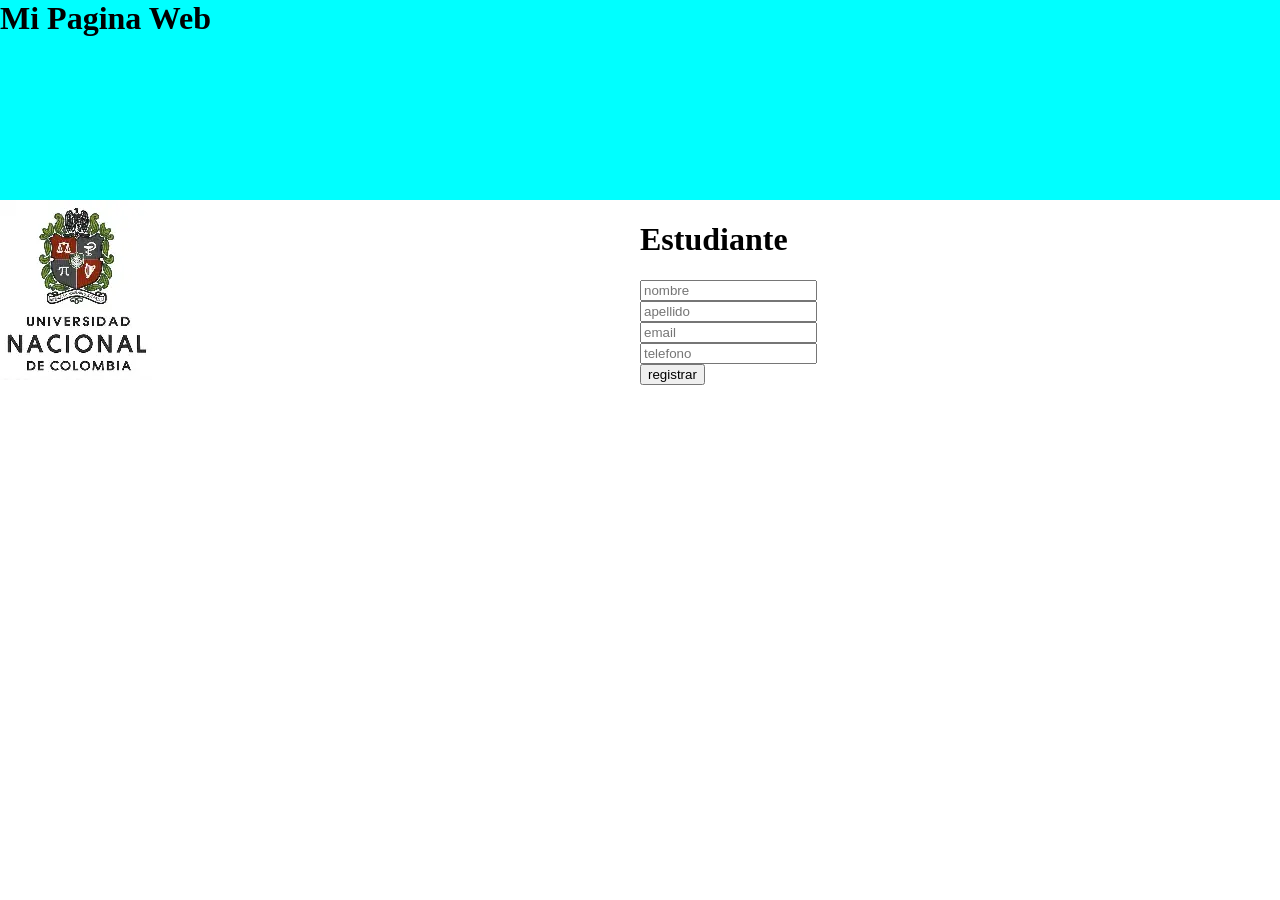
<file: index.html>
<!DOCTYPE html>
<html lang="en">

<head>
    <meta charset="UTF-8">
    <meta name="viewport" content="width=device-width, initial-scale=1.0">
    <link rel="stylesheet" href="./css/style.css">
    <title>Mi Pagina Web</title>
</head>

<body>
    <!---
    <div id="contenedor">
        <p>
            Lorem ipsum dolor sit amet consectetur adipisicing elit. Inventore necessitatibus dolor pariatur a nesciunt
            error molestiae fugiat autem harum, ut iusto culpa cum magni sapiente temporibus eos molestias sit sequi!
        </p>
    </div>
    ---->
    <div id="cabecera">
        <h1 id="titulo">Mi Pagina Web</h1>

    </div>
    <div id="padre">
        <div id="hijo1">
            <img src="./assets/OIP.webp" alt="logo unal">

        </div>
        <div id="hijo2">
            <h1>Estudiante</h1>
            <form>
                <input type="text" placeholder="nombre">
                <br>
                <input type="text" placeholder="apellido">
                <br>
                <input type="email" required placeholder="email">
                <br>
                <input type="number" placeholder="telefono">
                <br>
                <button> registrar</button>
            </form>

        </div>

    </div>



</body>

</html>
</file>
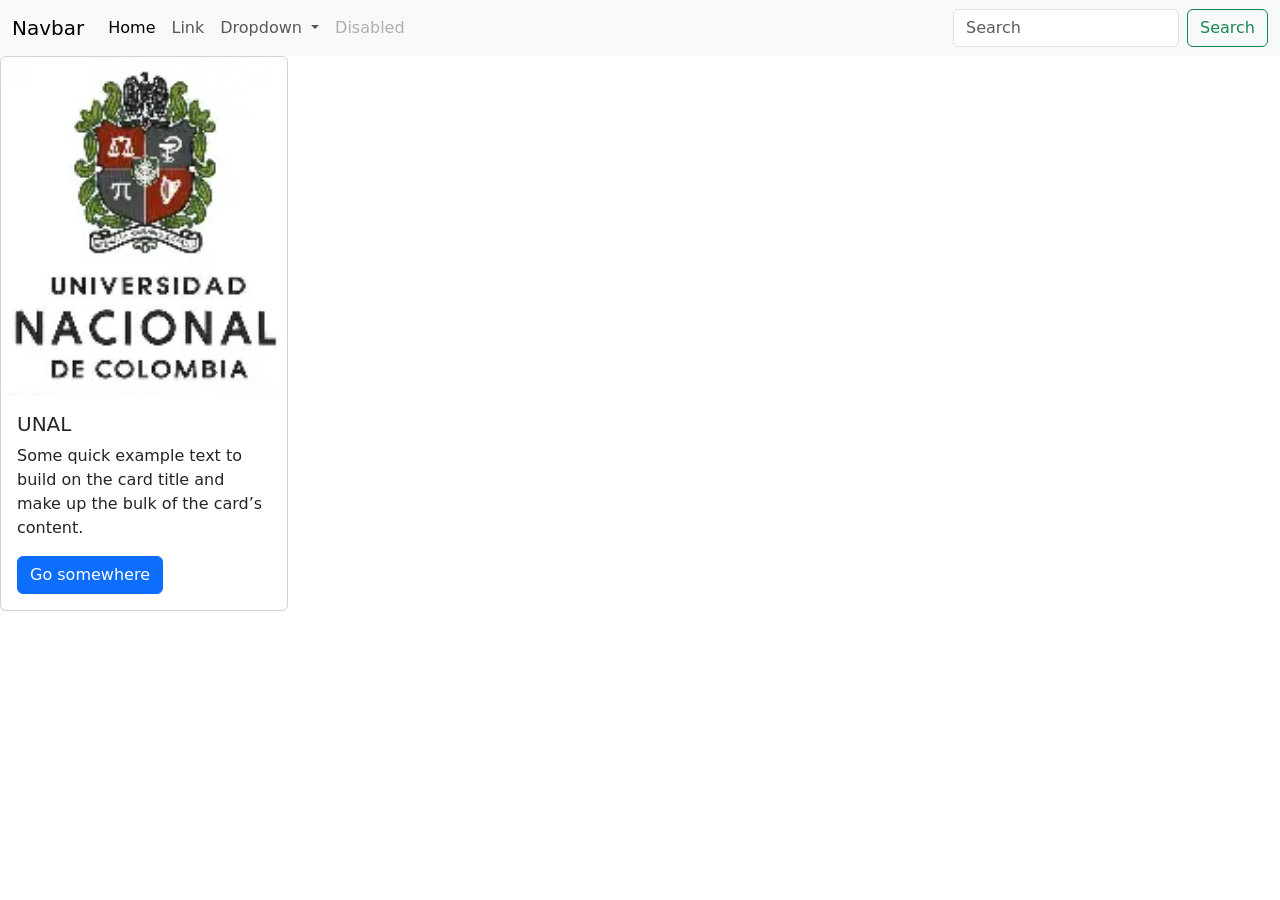
<file: html/bootstrap.html>
<!DOCTYPE html>
<html lang="en">

<head>
    <meta charset="UTF-8">
    <meta name="viewport" content="width=device-width, initial-scale=1.0">
    <link href="https://cdn.jsdelivr.net/npm/bootstrap@5.3.8/dist/css/bootstrap.min.css" rel="stylesheet"
        integrity="sha384-sRIl4kxILFvY47J16cr9ZwB07vP4J8+LH7qKQnuqkuIAvNWLzeN8tE5YBujZqJLB" crossorigin="anonymous">
    <script src="https://cdn.jsdelivr.net/npm/bootstrap@5.3.8/dist/js/bootstrap.bundle.min.js"
        integrity="sha384-FKyoEForCGlyvwx9Hj09JcYn3nv7wiPVlz7YYwJrWVcXK/BmnVDxM+D2scQbITxI"
        crossorigin="anonymous"></script>
    <title>bootstrap</title>
</head>

<body>
    <nav class="navbar navbar-expand-lg bg-body-tertiary">
  <div class="container-fluid">
    <a class="navbar-brand" href="#">Navbar</a>
    <button class="navbar-toggler" type="button" data-bs-toggle="collapse" data-bs-target="#navbarSupportedContent" aria-controls="navbarSupportedContent" aria-expanded="false" aria-label="Toggle navigation">
      <span class="navbar-toggler-icon"></span>
    </button>
    <div class="collapse navbar-collapse" id="navbarSupportedContent">
      <ul class="navbar-nav me-auto mb-2 mb-lg-0">
        <li class="nav-item">
          <a class="nav-link active" aria-current="page" href="#">Home</a>
        </li>
        <li class="nav-item">
          <a class="nav-link" href="#">Link</a>
        </li>
        <li class="nav-item dropdown">
          <a class="nav-link dropdown-toggle" href="#" role="button" data-bs-toggle="dropdown" aria-expanded="false">
            Dropdown
          </a>
          <ul class="dropdown-menu">
            <li><a class="dropdown-item" href="#">Action</a></li>
            <li><a class="dropdown-item" href="#">Another action</a></li>
            <li><hr class="dropdown-divider"></li>
            <li><a class="dropdown-item" href="#">Something else here</a></li>
          </ul>
        </li>
        <li class="nav-item">
          <a class="nav-link disabled" aria-disabled="true">Disabled</a>
        </li>
      </ul>
      <form class="d-flex" role="search">
        <input class="form-control me-2" type="search" placeholder="Search" aria-label="Search"/>
        <button class="btn btn-outline-success" type="submit">Search</button>
      </form>
    </div>
  </div>
</nav>

<!---------------TARJETA------------->
<div class="card" style="width: 18rem;">
  <img src="../assets/OIP.webp" class="card-img-top" alt="LOGOUNAL">
  <div class="card-body">
    <h5 class="card-title">UNAL</h5>
    <p class="card-text">Some quick example text to build on the card title and make up the bulk of the card’s content.</p>
    <a href="#" class="btn btn-primary">Go somewhere</a>
  </div>
</div>
</body>

</html>
</file>
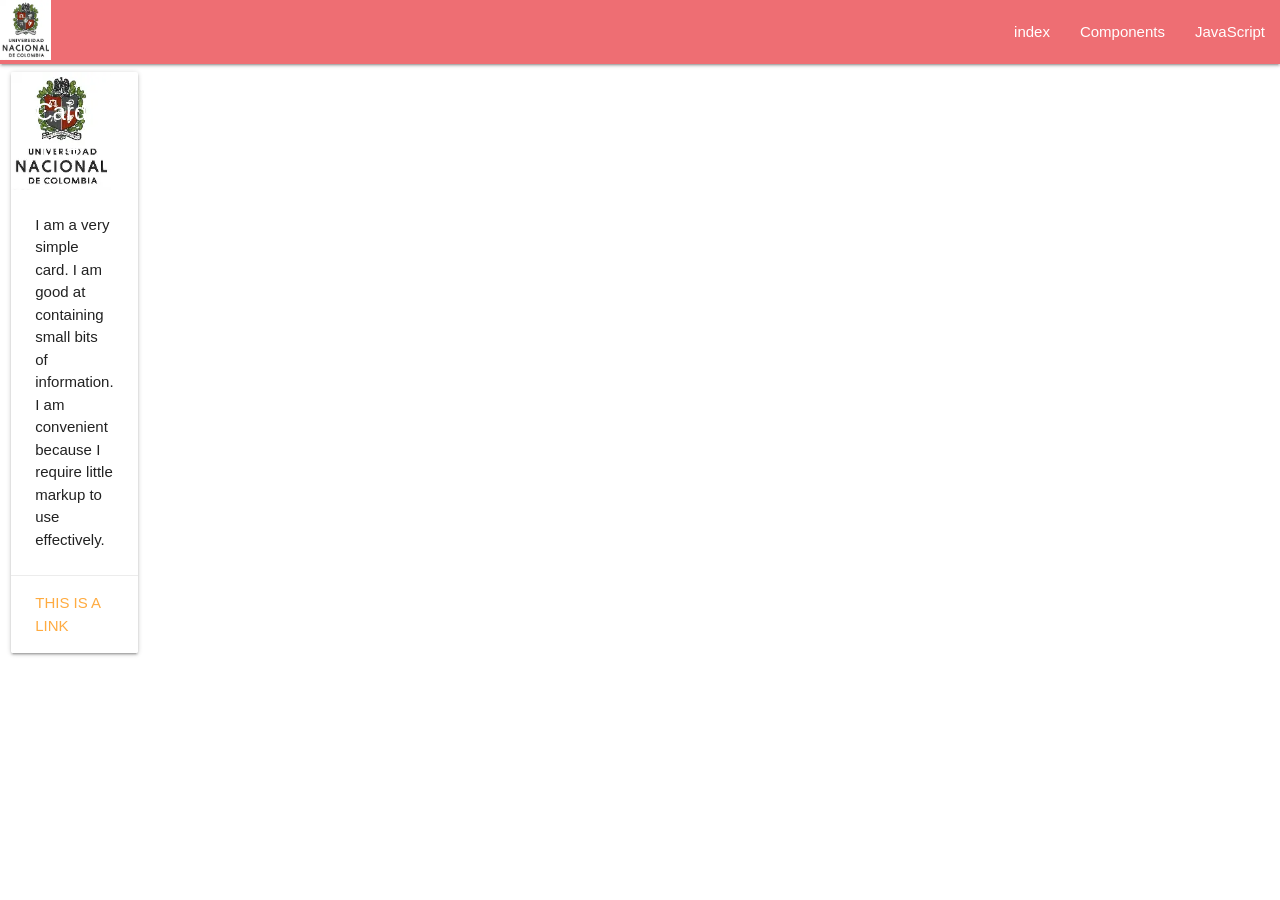
<file: html/materlialize.html>
<!DOCTYPE html>
<html lang="en">

<head>
    <meta charset="UTF-8">
    <meta name="viewport" content="width=device-width, initial-scale=1.0">
    <!-- Compiled and minified CSS -->
    <link rel="stylesheet" href="https://cdnjs.cloudflare.com/ajax/libs/materialize/1.0.0/css/materialize.min.css">

    <!-- Compiled and minified JavaScript -->
    <script src="https://cdnjs.cloudflare.com/ajax/libs/materialize/1.0.0/js/materialize.min.js"></script>
    <!----------link css materialize----->
    <link rel="stylesheet" href="../css/materialize.css">

    <title>Materialize</title>
</head>

<body>
    
  <nav>
    <div class="nav-wrapper">
      <a href="#" class="brand-logo">
        <img id="logos" src="../assets/OIP.webp" alt="LOGOUNAL">
      </a>
      <ul id="nav-mobile" class="right hide-on-med-and-down">
        <li><a target="_blank" href="../index.html">index</a></li>
        <li><a href="badges.html">Components</a></li>
        <li><a href="collapsible.html">JavaScript</a></li>
      </ul>
    </div>
  </nav>
  <!-----------------tarjeta-------------------------->

  <div class="row tarjeta">
    <div class="col s12 m7">
      <div class="card">
        <div class="card-image">
          <img id="img2" src="../assets/OIP.webp">
          <span class="card-title">Card Title</span>
        </div>
        <div class="card-content">
          <p>I am a very simple card. I am good at containing small bits of information.
          I am convenient because I require little markup to use effectively.</p>
        </div>
        <div class="card-action">
          <a href="#">This is a link</a>
        </div>
      </div>
    </div>
  </div>
        

</body>

</html>
</file>
<file: css/style.css>
/*
#contenedor{
    color: green;
    font-family: cursive;
    font-size: 1.2rem;
}
*/    
body{
    margin: 0%;
}
#cabecera{
    width: 100%;
    height: 200px;
    background-color: aqua;
    animation: cambiarcolor 2s ease-in-out infinite;
    
    
}
/*
img{
    width: 250px; 
    height: 250 px;
}
*/    

#padre{
    width: 100vw;
    

}
#hijo1{
    width: 50%;
    height: 100%;
    float: left;


}
#hijo2{
    width: 50%;
    height: 100%;
    float: right;
}

#titulo{
    margin: 0px;
    animation: mover 19s ease-in-out infinite ;
}
@keyframes mover {
    0%{
        transform: translateY(0px);
    }
    18%{
        transform: translateY(50%) translateX(50%);
    }
    38%{
        transform: translateY(0px) translateX(100%);
    }
    49%{
        transform: translateY(100%) translateX(100%);

    }
    64%{
        transform: translateY(50%) translateX(50%);

    }
    82%{
        transform: translateY(100%) translateX(0%);

    }
    100%{
        transform: translateY(0%) translateX(0%);
    }
}

@keyframes cambiarcolor{
    from{
        background-color: green;
    }
    to{
        background-color: aqua;
    }
}
</file>
